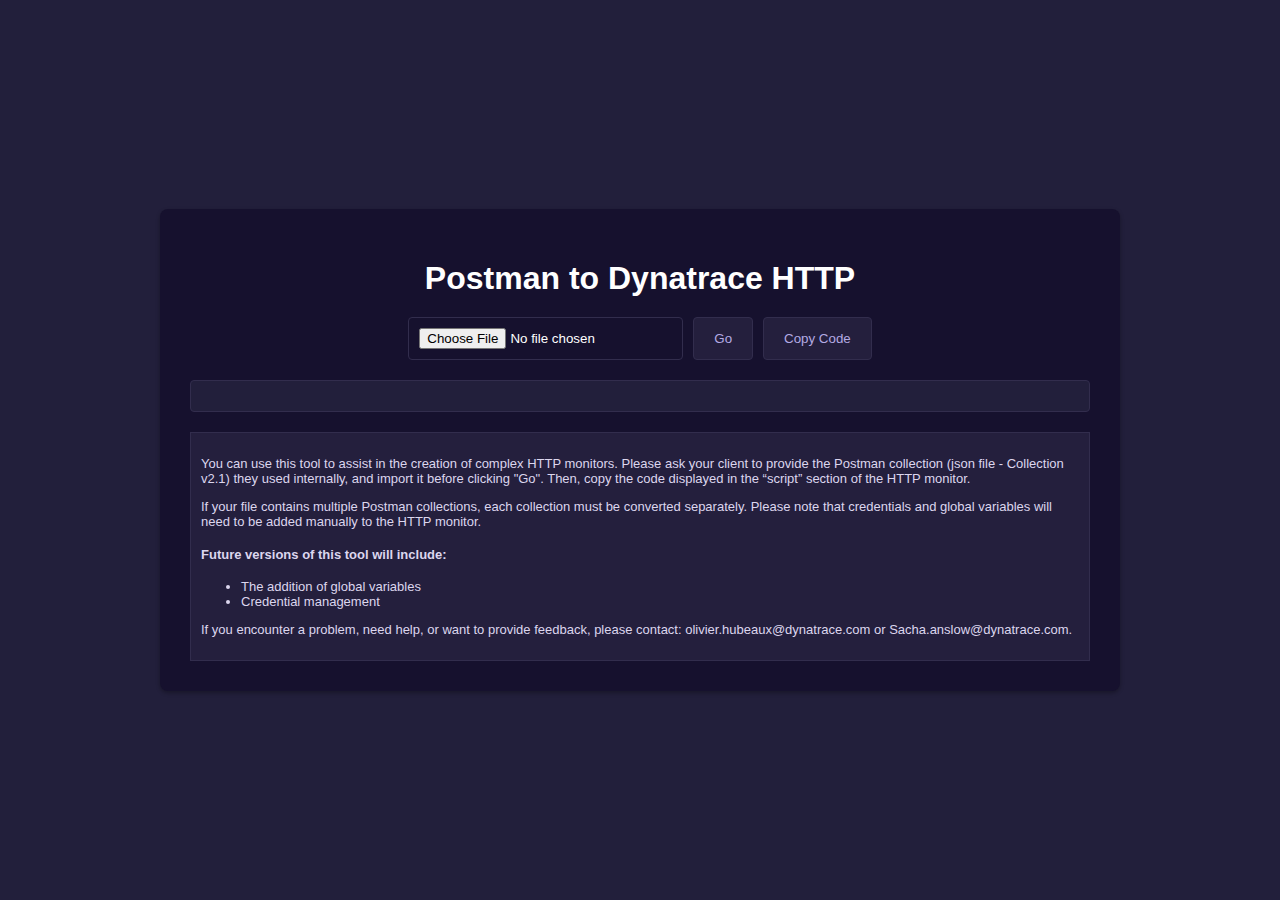
<file: Version 2.7/index.html>
<!DOCTYPE html>
<html lang="fr">
<head>
    <meta charset="UTF-8">
    <meta name="viewport" content="width=device-width, initial-scale=1.0">
    <title>Postman to Dynatrace HTTP</title>
    <link rel="stylesheet" href="style.css">
    <link rel="preconnect" href="https://fonts.googleapis.com">
    <link rel="preconnect" href="https://fonts.gstatic.com" crossorigin>
    <link href="https://fonts.googleapis.com/css2?family=Roboto:wght@300;400;500;700&display=swap" rel="stylesheet"> 

</head>
<body>
    <div class="container">
        <h1>Postman to Dynatrace HTTP</h1>
        <div class="input-area">
            <input type="file" id="jsonFile" accept=".json">
            <button id="convertButton">Go</button>
            <button id="copyButton">Copy Code</button>
        </div>
        <pre id="output"></pre>
        <div id="message-area">
            <p>You can use this tool to assist in the creation of complex HTTP monitors. Please ask your client to provide the Postman collection (json file - Collection v2.1) they used internally, and import it before clicking "Go". Then, copy the code displayed in the “script” section of the HTTP monitor.</p>
    <p>If your file contains multiple Postman collections, each collection must be converted separately. Please note that credentials and global variables will need to be added manually to the HTTP monitor.</p>
    <h4>Future versions of this tool will include:</h4>
    <ul>
        <li>The addition of global variables</li>
        <li>Credential management</li>
           </ul>
    <p>If you encounter a problem, need help, or want to provide feedback, please contact: olivier.hubeaux@dynatrace.com or Sacha.anslow@dynatrace.com.</p>
        </div>
    </div>
    <script src="script.js"></script>
</body>
</html>
</file>
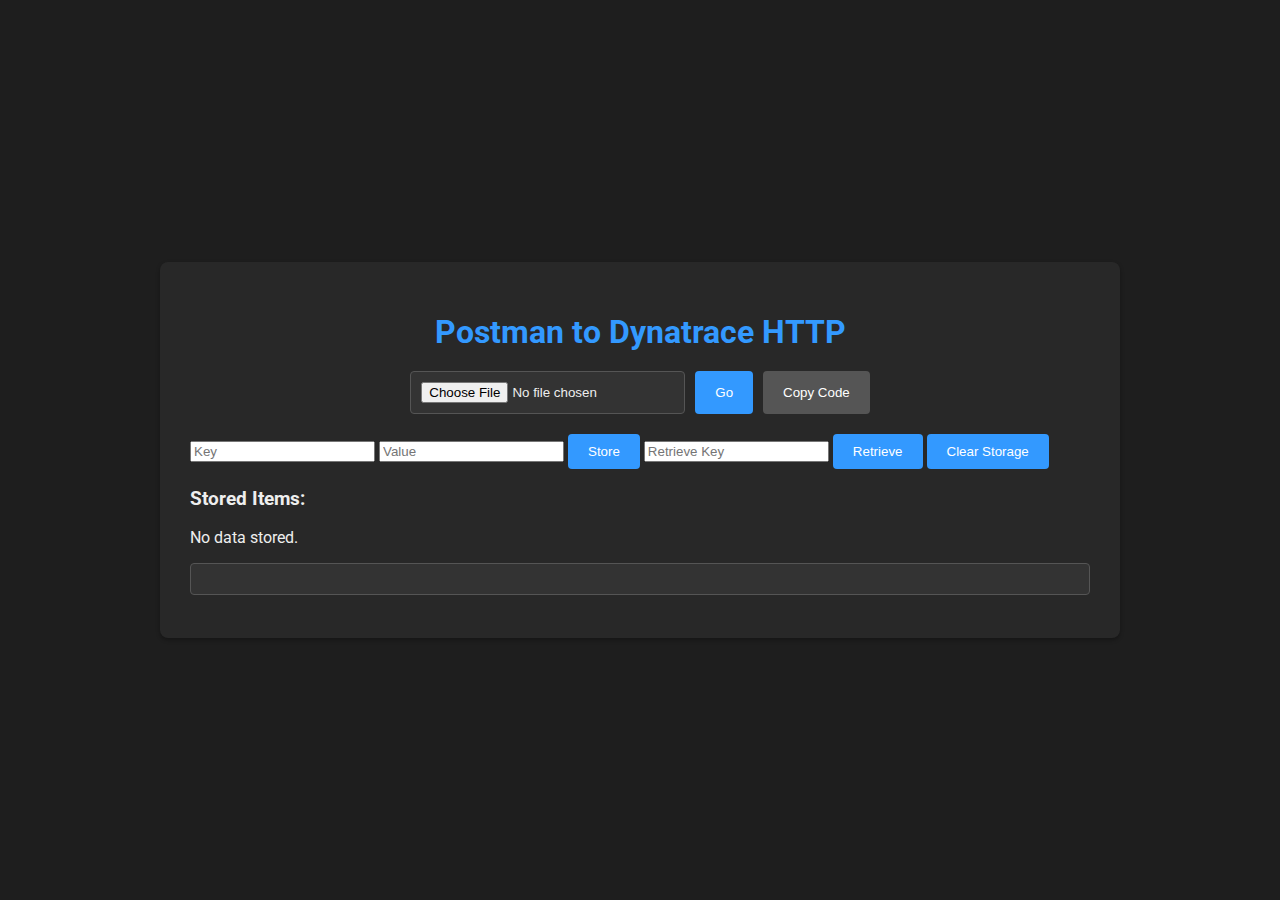
<file: Version 3.1/index.html>
<!DOCTYPE html>
<html lang="fr">
<head>
    <meta charset="UTF-8">
    <meta name="viewport" content="width=device-width, initial-scale=1.0">
    <title>Convertisseur Postman vers Dynatrace</title>
    <link rel="stylesheet" href="style.css">
    <link href="https://fonts.googleapis.com/css2?family=Roboto:wght@300;400;500;700&display=swap" rel="stylesheet">
</head>
<body>
    <div class="container">
        <h1>Postman to Dynatrace HTTP</h1>
        <div class="input-area">
            <input type="file" id="jsonFile" accept=".json">
            <button id="convertButton">Go</button>
            <button id="copyButton" disabled>Copy Code</button>
        </div>
        <div class="storage-controls">
            <input type="text" id="keyInput" placeholder="Key">
            <input type="text" id="valueInput" placeholder="Value">
            <button id="storeBtn">Store</button>
            <input type="text" id="retrieveKeyInput" placeholder="Retrieve Key">
            <button id="retrieveBtn">Retrieve</button>
            <button id="clearBtn">Clear Storage</button>
        </div>
        <div id="storageList"></div>
        <pre id="output"></pre>
    </div>
    <script src="script.js"></script>
</body>
</html>
</file>
<file: Version 2.7/style.css>
body {
    font-family: 'DT Flow', sans-serif;
    background-color: #221f3b; 
    color: #eee; 
    margin: 0;
    display: flex;
    justify-content: center;
    align-items: center;
    min-height: 100vh;
}

.container {
    background-color: #16112e; 
    padding: 30px;
    border-radius: 8px;
    box-shadow: 0 2px 4px rgba(0, 0, 0, 0.3); 
    width: 80%;
    max-width: 900px;
}

h1 {
    color: #ffffff; 
    margin-bottom: 20px;
    text-align: center;
}

.input-area {
    display: flex;
    gap: 10px;
    justify-content: center;
    margin-bottom: 20px;
}

input[type="file"] {
    padding: 10px;
    border: 1px solid #322d4d; 
    border-radius: 4px;
    background-color: #16112e;
    color: #ffffff;
    cursor: pointer;
}

button {
    background-color: #241f3d; 
    color: #b3aae3;
    padding: 10px 20px;
    border: 1px solid #322d4d; 
    border-radius: 4px;
    cursor: pointer;
    transition: background-color 0.3s ease;
}

button:hover {
    background-color: #383549;

}

#copyButton {
    background-color: #241f3d; 
}

#copyButton:hover {
    background-color: #302c44;

}

#message-area {
    margin-top: 20px;
    padding: 10px;
    border: 1px solid #322d4d;
    background-color: #241f3d; 
    color: #dcd6ee;
    font-size: small;
  }

pre {
    background-color: #221f3b; 
    border: 1px solid #322d4d; 
    padding: 15px;
    border-radius: 4px;
    overflow: auto;
    white-space: pre-wrap;
    font-family: monospace;
    color: #dcd6ee;
}
</file>
<file: Version 3.1/style.css>
body {
    font-family: 'Roboto', sans-serif;
    background-color: #1e1e1e; /* Fond d'écran sombre */
    color: #eee; /* Texte clair */
    margin: 0;
    display: flex;
    justify-content: center;
    align-items: center;
    min-height: 100vh;
}

.container {
    background-color: #282828; /* Conteneur légèrement plus clair */
    padding: 30px;
    border-radius: 8px;
    box-shadow: 0 2px 4px rgba(0, 0, 0, 0.3); /* Ombre plus prononcée */
    width: 80%;
    max-width: 900px;
}

h1 {
    color: #3399ff; /* Bleu Dynatrace plus clair */
    margin-bottom: 20px;
    text-align: center;
}

.input-area {
    display: flex;
    gap: 10px;
    justify-content: center;
    margin-bottom: 20px;
}

input[type="file"] {
    padding: 10px;
    border: 1px solid #555; /* Bordure plus sombre */
    border-radius: 4px;
    background-color: #333; /* Fond sombre pour l'input */
    color: #eee;
    cursor: pointer;
}

button {
    background-color: #3399ff; /* Bleu Dynatrace */
    color: white;
    padding: 10px 20px;
    border: none;
    border-radius: 4px;
    cursor: pointer;
    transition: background-color 0.3s ease;
}

button:hover {
    background-color: #2677cc; /* Bleu plus foncé au survol */
}

#copyButton {
    background-color: #555; /* Gris plus sombre pour le bouton copier */
}

#copyButton:hover {
    background-color: #444;
}

pre {
    background-color: #333; /* Fond sombre pour le pre */
    border: 1px solid #555; /* Bordure plus claire */
    padding: 15px;
    border-radius: 4px;
    overflow: auto;
    white-space: pre-wrap;
    font-family: monospace;
    color: #eee; /* Texte clair dans le pre */
}
</file>
